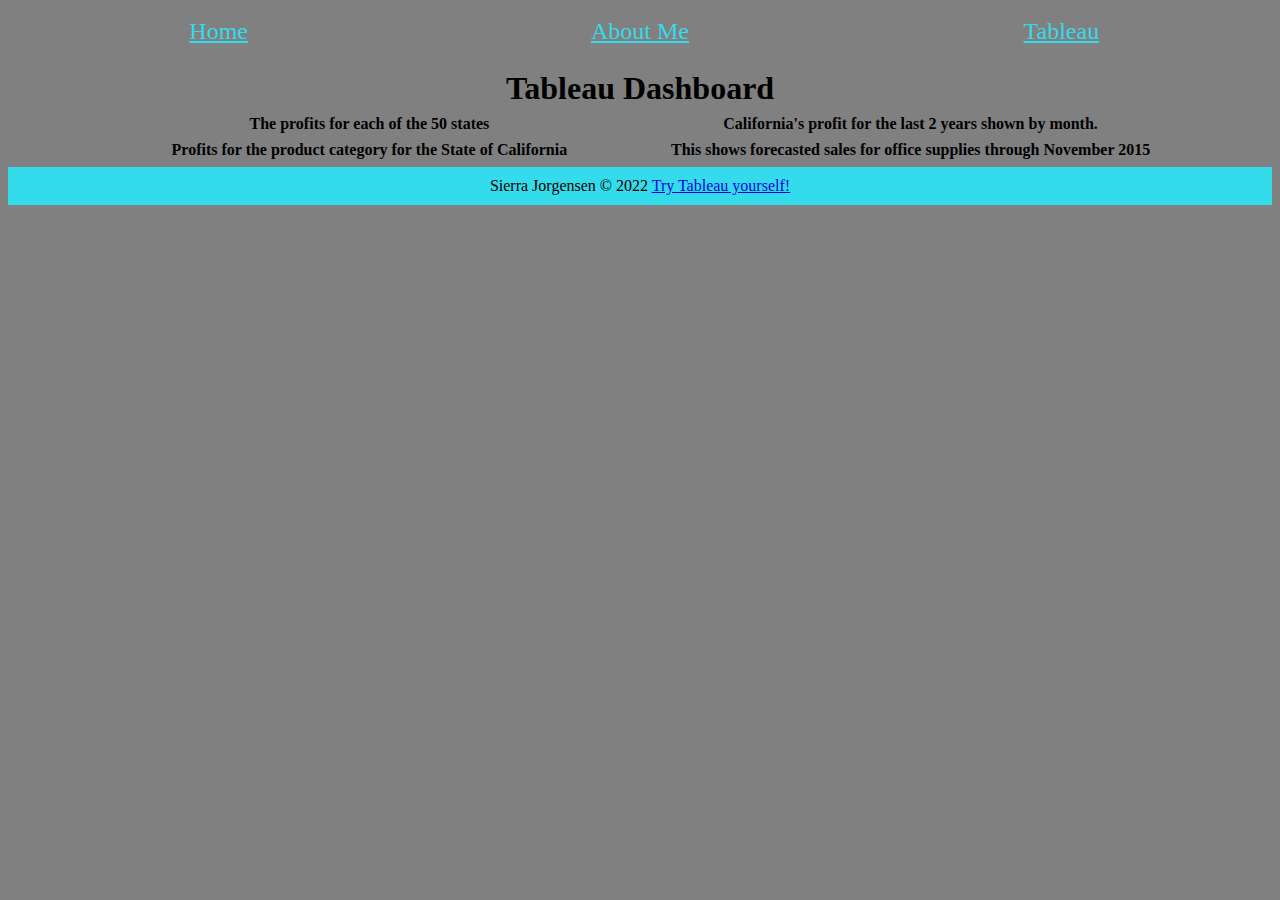
<file: html/tableau.html>
<!--Sierra Jorgensen, June 13th 2022-->
<!DOCTYPE html>
<html lang="en">
    <head>
        <meta charset="utf-8" />
        <meta name="viewport" content="width=device-width, initial-scale=1, shrink-to-fit=no" />
        <title>Sierra Jorgensen - Tableau</title>
        <link href="../styles/bootstyles.css" rel="stylesheet" />
    </head>
    <body>
        <!-- Navigation -->
        <div class = "navigation">
            <div><a href = "../index.html">Home</a></div>
            <div><a href = "./aboutme.html">About Me</a></div>
            <div><a href = "./tableau.html">Tableau</a> </div>
        </div>
        <h1 class = "tableau-title">Tableau Dashboard</h1>
        <div class = "tableau-grid">
            <div>
                <div class='tableauPlaceholder' id='viz1655176078371' style='position: relative'><noscript><a href='#'><img alt='Sheet 1 ' src='https:&#47;&#47;public.tableau.com&#47;static&#47;images&#47;IS&#47;IS201Final_16551759868440&#47;Sheet1&#47;1_rss.png' style='border: none' /></a></noscript><object class='tableauViz'  style='display:none;'><param name='host_url' value='https%3A%2F%2Fpublic.tableau.com%2F' /> <param name='embed_code_version' value='3' /> <param name='site_root' value='' /><param name='name' value='IS201Final_16551759868440&#47;Sheet1' /><param name='tabs' value='no' /><param name='toolbar' value='yes' /><param name='static_image' value='https:&#47;&#47;public.tableau.com&#47;static&#47;images&#47;IS&#47;IS201Final_16551759868440&#47;Sheet1&#47;1.png' /> <param name='animate_transition' value='yes' /><param name='display_static_image' value='yes' /><param name='display_spinner' value='yes' /><param name='display_overlay' value='yes' /><param name='display_count' value='yes' /><param name='language' value='en-US' /><param name='filter' value='publish=yes' /></object></div>                <script type='text/javascript'>                    var divElement = document.getElementById('viz1655176078371');                    var vizElement = divElement.getElementsByTagName('object')[0];                    vizElement.style.width='100%';vizElement.style.height=(divElement.offsetWidth*0.75)+'px';                    var scriptElement = document.createElement('script');                    scriptElement.src = 'https://public.tableau.com/javascripts/api/viz_v1.js';                    vizElement.parentNode.insertBefore(scriptElement, vizElement);                </script>
                <h4>The profits for each of the 50 states</h4>
            </div>
            <div>
                <div class='tableauPlaceholder' id='viz1655176316346' style='position: relative'><noscript><a href='#'><img alt='Sheet 2 ' src='https:&#47;&#47;public.tableau.com&#47;static&#47;images&#47;IS&#47;IS201Finalsheet2_16551762974860&#47;Sheet2&#47;1_rss.png' style='border: none' /></a></noscript><object class='tableauViz'  style='display:none;'><param name='host_url' value='https%3A%2F%2Fpublic.tableau.com%2F' /> <param name='embed_code_version' value='3' /> <param name='site_root' value='' /><param name='name' value='IS201Finalsheet2_16551762974860&#47;Sheet2' /><param name='tabs' value='no' /><param name='toolbar' value='yes' /><param name='static_image' value='https:&#47;&#47;public.tableau.com&#47;static&#47;images&#47;IS&#47;IS201Finalsheet2_16551762974860&#47;Sheet2&#47;1.png' /> <param name='animate_transition' value='yes' /><param name='display_static_image' value='yes' /><param name='display_spinner' value='yes' /><param name='display_overlay' value='yes' /><param name='display_count' value='yes' /><param name='language' value='en-US' /><param name='filter' value='publish=yes' /></object></div>                <script type='text/javascript'>                    var divElement = document.getElementById('viz1655176316346');                    var vizElement = divElement.getElementsByTagName('object')[0];                    vizElement.style.width='100%';vizElement.style.height=(divElement.offsetWidth*0.75)+'px';                    var scriptElement = document.createElement('script');                    scriptElement.src = 'https://public.tableau.com/javascripts/api/viz_v1.js';                    vizElement.parentNode.insertBefore(scriptElement, vizElement);                </script>
                <h4>California's profit for the last 2 years shown by month.</h4>
            </div>
            <div>
                <div class='tableauPlaceholder' id='viz1655176399389' style='position: relative'><noscript><a href='#'><img alt='Sheet 3 ' src='https:&#47;&#47;public.tableau.com&#47;static&#47;images&#47;IS&#47;IS201Finalsheet3_16551763686120&#47;Sheet3&#47;1_rss.png' style='border: none' /></a></noscript><object class='tableauViz'  style='display:none;'><param name='host_url' value='https%3A%2F%2Fpublic.tableau.com%2F' /> <param name='embed_code_version' value='3' /> <param name='site_root' value='' /><param name='name' value='IS201Finalsheet3_16551763686120&#47;Sheet3' /><param name='tabs' value='no' /><param name='toolbar' value='yes' /><param name='static_image' value='https:&#47;&#47;public.tableau.com&#47;static&#47;images&#47;IS&#47;IS201Finalsheet3_16551763686120&#47;Sheet3&#47;1.png' /> <param name='animate_transition' value='yes' /><param name='display_static_image' value='yes' /><param name='display_spinner' value='yes' /><param name='display_overlay' value='yes' /><param name='display_count' value='yes' /><param name='language' value='en-US' /><param name='filter' value='publish=yes' /></object></div>                <script type='text/javascript'>                    var divElement = document.getElementById('viz1655176399389');                    var vizElement = divElement.getElementsByTagName('object')[0];                    vizElement.style.width='100%';vizElement.style.height=(divElement.offsetWidth*0.75)+'px';                    var scriptElement = document.createElement('script');                    scriptElement.src = 'https://public.tableau.com/javascripts/api/viz_v1.js';                    vizElement.parentNode.insertBefore(scriptElement, vizElement);                </script>
                <h4>Profits for the product category for the State of California</h4>
            </div>
            <div>
                <div class='tableauPlaceholder' id='viz1655176536654' style='position: relative'><noscript><a href='#'><img alt='Sheet 4 ' src='https:&#47;&#47;public.tableau.com&#47;static&#47;images&#47;IS&#47;IS201Finalsheet4_16551765194600&#47;Sheet4&#47;1_rss.png' style='border: none' /></a></noscript><object class='tableauViz'  style='display:none;'><param name='host_url' value='https%3A%2F%2Fpublic.tableau.com%2F' /> <param name='embed_code_version' value='3' /> <param name='site_root' value='' /><param name='name' value='IS201Finalsheet4_16551765194600&#47;Sheet4' /><param name='tabs' value='no' /><param name='toolbar' value='yes' /><param name='static_image' value='https:&#47;&#47;public.tableau.com&#47;static&#47;images&#47;IS&#47;IS201Finalsheet4_16551765194600&#47;Sheet4&#47;1.png' /> <param name='animate_transition' value='yes' /><param name='display_static_image' value='yes' /><param name='display_spinner' value='yes' /><param name='display_overlay' value='yes' /><param name='display_count' value='yes' /><param name='language' value='en-US' /><param name='filter' value='publish=yes' /></object></div>                <script type='text/javascript'>                    var divElement = document.getElementById('viz1655176536654');                    var vizElement = divElement.getElementsByTagName('object')[0];                    vizElement.style.width='100%';vizElement.style.height=(divElement.offsetWidth*0.75)+'px';                    var scriptElement = document.createElement('script');                    scriptElement.src = 'https://public.tableau.com/javascripts/api/viz_v1.js';                    vizElement.parentNode.insertBefore(scriptElement, vizElement);                </script>
                <h4>This shows forecasted sales for office supplies through November 2015</h4>
            </div>
        </div>
        <!-- Footer -->
        <div class = "footer">
            <p>Sierra Jorgensen &copy; 2022 &#9; <a href = 'http://www.tableau.com'>Try Tableau yourself!</a></p>
        </div>
    </body>
</html>
</file>
<file: styles/bootstyles.css>
body{
    background-color: gray;
}
.navigation{
    background-color: gray;
    display: grid;
    grid-template-columns: 1fr 1fr 1fr;
    width: 100%;
}
.navigation div{
    text-decoration: none;
    font-size: 1.5em;
    width: fit-content;
    margin: 10px auto;
}
.navigation div:hover{
    background-color: white;
    color: rgb(52, 219, 235)
}
.navigation a{
    color: rgb(52, 219, 235)
}
.tableau-title{
    width:fit-content;
    margin: 0 auto;
    margin-top: 15px;
}
.tableau-grid{
    width: 85%;
    margin: auto auto;
    display: grid;
    grid-template-columns: 1fr 1fr;
    grid-gap: 8px;
    padding: 8px 8px;
    background-color: gray;
}
.tableau-grid h4{
    width: fit-content;
    margin: 0 auto;
}
.footer{
    background-color: rgb(52, 219, 235);
}
.footer p{
    width: fit-content;
    margin: 0 auto;
    padding: 10px 0;
}
</file>
